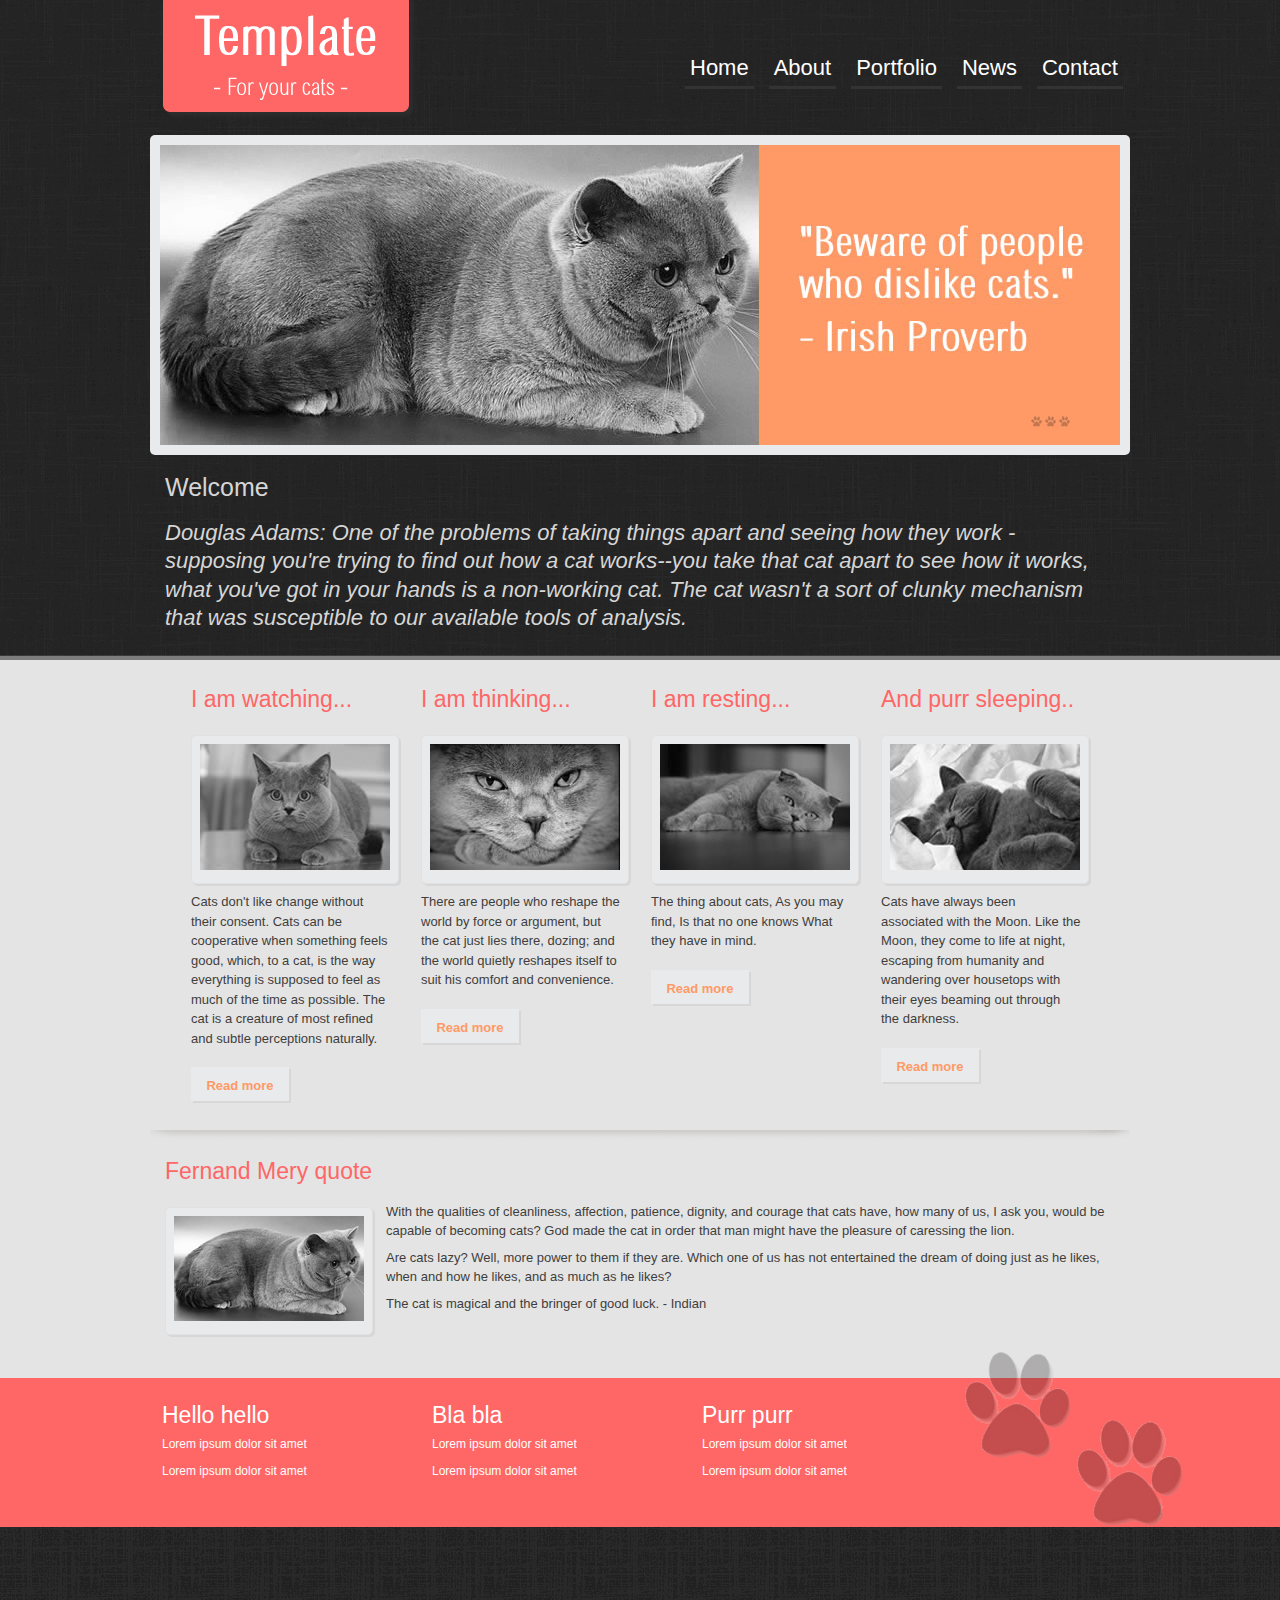
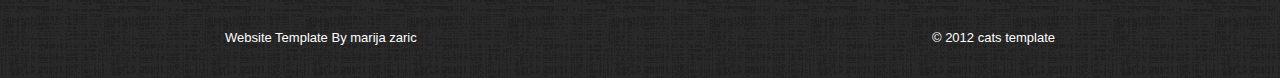
<file: index.html>
<!DOCTYPE html>
<html lang="en" dir="ltr">
<head>
<title>The Cat</title>
<meta charset="UTF-8">
<!--[if lt IE 9]><script src="js/html5.js"></script><![endif]-->
<link rel="stylesheet" type="text/css" href="css/styles.css">
<script src="js/jquery-1.5.1.min.js"></script>
<script src="js/slides.min.jquery.js"></script>
<script>
$(function () {
    $('#slides')
        .slides({
        preload: true,
        preloadImage: 'images/loading.gif',
        play: 5000,
        pause: 2500,
        hoverPause: true
    });
});
</script>
</head>
<body>
<!--start container-->
<div id="container">
  <!--start header-->
  <header>
    <!--start logo-->
    <a href="#" id="logo"><img src="images/logo.png" width="262" height="133" alt=""></a>
    <!--end logo-->
    <!--start menu-->
    <nav>
      <ul>
        <li><a href="#">Home</a></li>
        <li><a href="#">About</a></li>
        <li><a href="#">Portfolio</a></li>
        <li><a href="#">News</a></li>
        <li><a href="#">Contact</a></li>
      </ul>
    </nav>
    <!--end menu-->
    <!--end header-->
  </header>
  <!--start intro-->
  <section id="intro">
    <div id="slides">
      <div class="slides_container"> <img src="images/banner1.jpg" width="960" height="300" alt=""> <img src="images/banner2.jpg" width="960" height="300" alt=""> <img src="images/banner3.jpg" width="960" height="300" alt=""> </div>
    </div>
  </section>
  <!--end intro-->
  <!--start holder-->
  <div class="holder_content1">
    <section class="group5">
      <h1>Welcome</h1>
      <article>
        <h2>Douglas Adams: One of the problems of taking things apart and seeing how they work - supposing you're trying to find out how a cat works--you take that cat apart to see how it works, what you've got in your hands is a non-working cat. The cat wasn't a sort of clunky mechanism that was susceptible to our available tools of analysis. </h2>
      </article>
    </section>
  </div>
  <!--end holder-->
  <!--start holder-->
  <div class="holder_content">
    <section class="group1">
      <h3>I am watching...</h3>
      <a class="photo_hover3" href="#"><img src="images/picture2.jpg" width="190" height="126" alt=""></a>
      <p>Cats don't like change without their consent. Cats can be cooperative when something feels good, which, to a cat, is the way everything is supposed to feel as much of the time as possible. The cat is a creature of most refined and subtle perceptions naturally. </p>
      <a href=""><span class="button">Read more</span></a> </section>
    <section class="group2">
      <h3>I am thinking...</h3>
      <a class="photo_hover3" href="#"><img src="images/picture3.jpg" width="190" height="126" alt=""></a>
      <p>There are people who reshape the world by force or argument, but the cat just lies there, dozing; and the world quietly reshapes itself to suit his comfort and convenience.</p>
      <a href=""><span class="button">Read more</span></a> </section>
    <section class="group3">
      <h3>I am resting...</h3>
      <a class="photo_hover3" href="#"><img src="images/picture1.jpg" width="190" height="126" alt=""></a>
      <p>The thing about cats, As you may find, Is that no one knows What they have in mind. </p>
      <a href=""><span class="button">Read more</span></a> </section>
    <section class="group4">
      <h3>And purr sleeping..</h3>
      <a class="photo_hover3" href="#"><img src="images/picture4.jpg" width="190" height="126" alt=""></a>
      <p>Cats have always been associated with the Moon. Like the Moon, they come to life at night, escaping from humanity and wandering over housetops with their eyes beaming out through the darkness. </p>
      <a href=""><span class="button">Read more</span></a> </section>
  </div>
  <!--end holder-->
  <!--start holder-->
  <div class="holder_content2">
    <section class="group6">
      <h3>Fernand Mery quote</h3>
      <a class="photo_hover3" href="#"><img src="images/picture5.jpg" width="190" height="105" alt=""></a>
      <p>With the qualities of cleanliness, affection, patience, dignity, and courage that cats have, how many of us, I ask you, would be capable of becoming cats? God made the cat in order that man might have the pleasure of caressing the lion. </p>
      <p>Are cats lazy? Well, more power to them if they are. Which one of us has not entertained the dream of doing just as he likes, when and how he likes, and as much as he likes? </p>
      <p>The cat is magical and the bringer of good luck. - Indian </p>
    </section>
  </div>
  <!--end holder-->
</div>
<!--end container-->
<!--start footer-->
<footer>
  <div class="container">
    <aside class="footer_left">
      <h4>Hello hello <span>Lorem ipsum dolor sit amet</span> <span>Lorem ipsum dolor sit amet</span> </h4>
    </aside>
    <aside class="footer_left">
      <h4>Bla bla <span>Lorem ipsum dolor sit amet</span> <span>Lorem ipsum dolor sit amet</span> </h4>
    </aside>
    <aside class="footer_left">
      <h4>Purr purr <span>Lorem ipsum dolor sit amet</span> <span>Lorem ipsum dolor sit amet</span> </h4>
    </aside>
    <img src="images/cat_paw_prints.png" width="300" height="300" alt="" class="picture_footer">
    <div id="FooterTwo"> &copy; 2012 cats template </div>
    <div id="FooterTree">Website Template By <a target="_blank" href="http://www.marijazaric.com">marija zaric</a></div>
  </div>
</footer>
<!--end footer-->
</body>
</html>
</file>
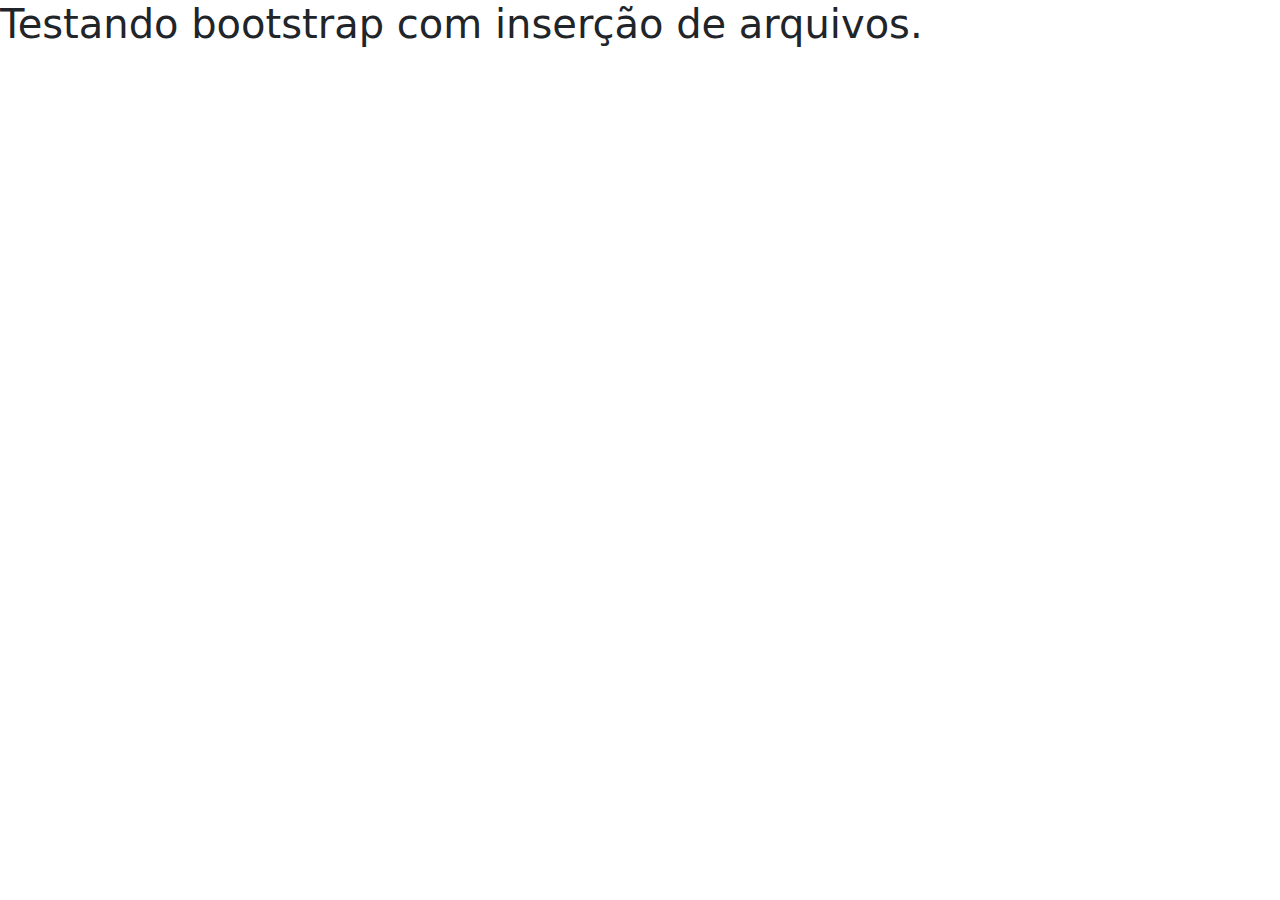
<file: bootstrap2.html>
<!DOCTYPE html>
<html lang="pt-br">
<head>
    <meta charset="UTF-8">
    <meta http-equiv="X-UA-Compatible" content="IE=edge">
    <meta name="viewport" content="width=device-width, initial-scale=1.0">
    <link rel="stylesheet" href="bootstrap.css">
    <script src="bootstrap.js" defer></script>
    <title>Document</title>
</head>
<body>
    <h1>Testando bootstrap com inserção de arquivos.</h1>
</body>
</html>
</file>
<file: css/styles.css>
/***************************************************
	      template by marija zaric
		  
***************************************************


***************************************************
			      Reset
***************************************************/

html, body, div, span, h1, h2, h3, h4, h5, h6, p, ol, ul, li, form, label, legend, caption, aside, details, figcaption, figure, footer, header, hgroup, menu, nav, section, summary {
	margin:0;
	padding:0;
	border:0;
	outline:0;
	font-weight: inherit;
	font-style: inherit;
	font-size: 100%;
	font-family: inherit;
	vertical-align: baseline;
}
ol, ul {
	list-style: none;
}
a img {
	border:none
}
aside, details, figcaption, figure, footer, header, hgroup, menu, nav, section {
	display: block
}
/***************************************************
			      Global styles
***************************************************/

html {
	width:100%;
	height:100%;
}
body {
	font-family:"Trebuchet MS", Arial, Helvetica, sans-serif;
	font-size: 13px;
	background-color:#E4E4E4;
	background-image:url(../images/bg.png);
	background-position:left top;
	background-repeat:repeat-x;
	color:#3F3E3C;
	margin:0 0 1px;
	height:100%;
	line-height: 1.5;
}
p {
	margin-bottom:7px;
}
a, p a {
	text-decoration:none;
	color:white;
}
a:hover {
	color:white;
}
h1, h2, h3, h4, h5, h6 {
	font-family:"Trebuchet MS", Arial, Helvetica, sans-serif;
	font-weight: normal;
	position:relative;
}
h1 {
	font-size: 25px;
	line-height:0.9;
	color:#D6D6D6;
	text-align:left;
	margin-bottom:10px;
	padding-bottom:10px;
}
h2 {
	font-size: 22px;
	line-height:1.3;
	color:#D6D6D6;
	text-transform:none;
	font-style:italic;
	text-align:left;
	margin-top:7px;
	padding-bottom:6px;
}
h3 {
	font-size: 23px;
	line-height:0.9;
	color:#FF6666;
	text-align:left;
	margin-bottom:10px;
	padding-bottom:10px;
}
h3 span {
	font-size: 12px;
	line-height: 1.4;
	color:white;
	display:block;
	margin-top:10px;
	text-transform:none;
}
h4 {
	font-size: 23px;
	line-height:0.9;
	color:white;
	text-align:left;
	margin-bottom:12px;
	padding-bottom:10px;
}
h4 span {
	font-size: 12px;
	line-height: 1.4;
	color:white;
	display:block;
	margin-top:10px;
	text-transform:none;
}
/***************************************************
			    Main containers
***************************************************/

#container, #container_left, #container_right {
	position: relative;
	width:100%;
}
#container {
	position:relative;
	width:980px;
	margin:0 auto;
	background-color:transparent;
	min-height:100%;
}
.group1 {
	float: left;
	width: 200px;
	position: relative;
	background:transparent;
	padding:15px;
	margin-bottom:10px;
}
.group2 {
	float: left;
	width: 200px;
	position: relative;
	background:transparent;
	padding:15px;
	margin-bottom:10px;
}
.group3 {
	float: left;
	width: 200px;
	position: relative;
	background:transparent;
	padding:15px;
	margin-bottom:10px;
}
.group4 {
	float: left;
	width: 200px;
	position: relative;
	background:transparent;
	padding:15px;
	margin-bottom:10px;
}
.group5 {
	float: left;
	width: 945px;
	position: relative;
	padding:15px;
	background:transparent;
}
.group6 {
	float: left;
	width: 945px;
	position: relative;
	padding:15px;
	background:transparent;
	margin-top:16px;
}
header {
	position: relative;
	float:left;
	width: 100%;
	height:83px;
}
/***************************************************
				INTRO
***************************************************/	
	
	#intro {
	width: 960px;
	position: relative;
	float: left;
	height:300px;
	padding:10px;
	background:#E9EAEB;
	margin-top:52px;
	-moz-border-radius: 5px;
	border-radius: 5px;
}
/***************************************************
				   HOLDERS
***************************************************/	

.holder_content {
	position: relative;
	float: left;
	width: 100%;
	margin-top:-10px;
	margin-bottom:16px;
	margin-left:26px;
}
.holder_content1 {
	position: relative;
	float: left;
	width: 100%;
	margin-top:6px;
	margin-bottom:30px;
}
.holder_content2 {
	position: relative;
	float: left;
	width: 100%;
	margin-top:-12px;
	margin-bottom:20px;
	background-image:url(../images/top.png);
	background-position:left top;
	background-repeat:no-repeat;
}
.holder_content_separator {
	margin-bottom:19px;
}
/***************************************************
			        GALLERY
***************************************************/
	 
	 	 
	 a.photo_hover3 {
	position:relative;
	float: left;
	margin:5px 13px 8px 0;
	padding: 8px;
	-moz-border-radius: 5px;
	border-radius: 5px;
	-moz-box-shadow: 2px 2px #D7D7D7;
	-webkit-box-shadow: 2px 2px #D7D7D7;
}
a.photo_hover3 {
	background:#E9EAEB;
	border: 1px solid #E1E1E1;
}
a.photo_hover3:hover {
	border: 1px solid #E1E1E1;
	background-color:white;
	opacity:0.5;
}
a.photo_hover2 {
	position:relative;
	float: right;
	margin:5px 13px 8px 0;
	padding: 8px;
	-moz-box-shadow: 3px 3px gray;
	-webkit-box-shadow: 3px 3px gray;
	box-shadow: 3px 3px gray;
}
a.photo_hover2 {
	background-color:white;
	border: 1px solid #E1E1E1;
}
a.photo_hover2:hover {
	border: 1px solid #E1E1E1;
	background-color:white;
	opacity:0.5;
	z-index:1000;
}
/***************************************************
			        FOOTER
***************************************************/


footer {
	position:relative;
	height:300px;
	clear:both;
	width:100%;
	background-image:url(../images/footer1.png);
	background-position:left top;
	background-repeat:repeat-x;
	background-color:#333333;
}
#FooterOne, #FooterTwo, #FooterTree {
	position: absolute;
}
#FooterTwo {
	position: absolute;
	right: 225px;
	top:250px;
	color:white;
}
#FooterTree {
	position: absolute;
	left: 225px;
	top:250px;
	color:white;
}
.container {
	width:980px;
	margin:0 auto;
	background-color:transparent;
}
.footer_left {
	float:left;
	padding:12px;
	margin-top:15px;
	width:170px;
	margin-right:76px;
}
/***************************************************
				       MENU
***************************************************/

nav {
	position:absolute;
	width:600px;
	height:40px;
	top:47px;
	right:-140px;
}
nav ul li {
	float: left;
	line-height:normal;
	margin-left:15px;
}
nav ul li a {
	font-size: 22px;
	font-family:"Trebuchet MS", Arial, Helvetica, sans-serif;
	color:white;
	text-transform:capitalize;
	font-weight:normal;
	display:block;	/* IE6, IE7 line height fix */
	background-color:transparent;
	text-decoration:none;
	margin-top:3px;
	padding:5px;
	border-bottom: 3px solid #333333;
}
nav ul li a:hover {
	color:#FF9A66;
}
/***************************************************
				   SPECIFIC
***************************************************/

#logo {
	position:relative;
	float:left;
	top:-14px;
	left:6px;
	width:250px;
	height:160px;
	z-index:10000;
}
.clearing {
	clear: both;
	display: inline;
	width: 100%;
	height:0;
	overflow:hidden;
}
.button {
	width: 80px;
	height:16px;
	position:relative;
	margin-top:12px;
	padding:9px;
	background:#E9EAEB;
	display: inline-block;
	color:#FF9966;
	font-weight:bold;
	cursor: pointer;
	text-align: center;
	font-family:"Trebuchet MS", Arial, Helvetica, sans-serif;
	float:left;
	text-decoration:none;
	-moz-box-shadow: 2px 2px #D7D7D7;
	-webkit-box-shadow: 2px 2px #D7D7D7;
}
.button:hover {
	text-decoration:underline;
}
 Slideshow */  #slides {
 position:absolute;
 top:15px;
 left:4px;
 z-index:100;
}
/*
	Slides container
	Important:
	Set the width of your slides container
	Set to display none, prevents content flash
*/

.slides_container {
	width:980px;
	overflow:hidden;
	position:relative;
	display:none;
}
/*
	Each slide
	Important:
	Set the width of your slides
	If height not specified height will be set by the slide content
	Set to display block
*/

.slides_container a {
	width:980px;
	height:270px;
	display:block;
}
.slides_container a img {
	display:block;
}
/*
	Next/prev buttons
*/

#slides .next, #slides .prev {
	position:absolute;
	top:107px;
	left:-39px;
	width:24px;
	height:43px;
	display:block;
	z-index:101;
}
#slides .next {
	left:585px;
}
/*
	Pagination
*/

.pagination {
	margin-top:100px;
	width:100x;
	position:absolute;
	top:180px;
	left:880px;
	z-index:1000;
}
.pagination li {
	float:left;
	margin:0 1px;
	list-style:none;
}
.pagination li a {
	display:block;
	width:12px;
	height:0;
	padding-top:12px;
	background-image:url(../images/pagination.png);
	background-position:0 0;
	float:left;
	overflow:hidden;
}
.pagination li.current a {
	background-position:0 -12px;
}
.picture_footer {
	position:absolute;
	left:900px;
	top:-85px;
}
</file>
